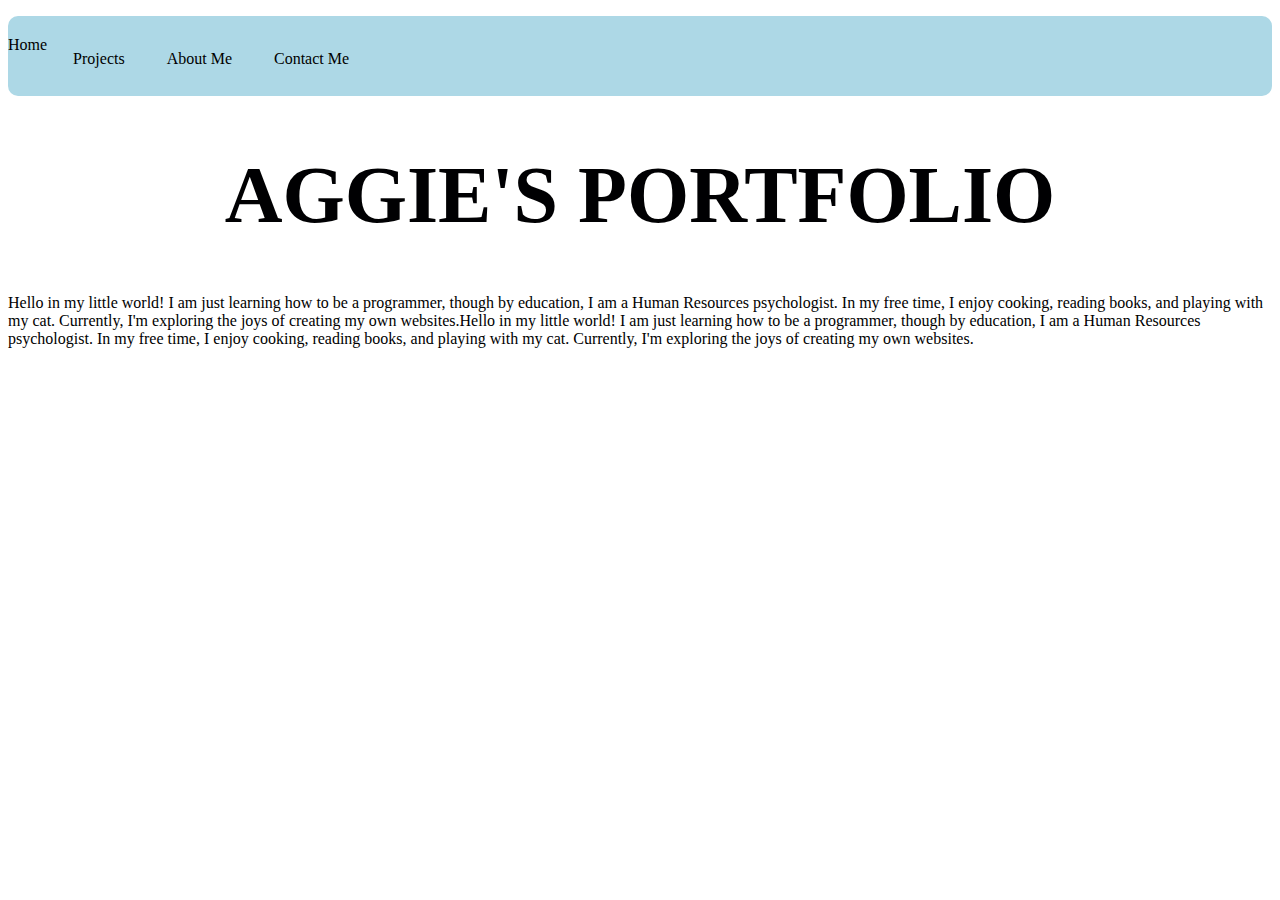
<file: index.html>
<!DOCTYPE html>
<html>
<head>
  <link rel="stylesheet" href="styles.css">
  <title>My first web page!</title>
</head>
<body class="justify">
  <ul>
    <li>Home</li>
    <li><a href="projects.html">Projects</a></li>
    <li><a href="aboutme.html">About Me</a></li>
    <li><a href="contactme.html">Contact Me</a></li>
  </ul>
  <h1 class="center">AGGIE'S PORTFOLIO</h1>
  <div>Hello in my little world! I am just learning how to be a programmer, though by education, I am a Human Resources psychologist. In my free time, I enjoy cooking, reading books, and playing with my cat. Currently, I'm exploring the joys of creating my own websites.Hello in my little world! I am just learning how to be a programmer, though by education, I am a Human Resources psychologist. In my free time, I enjoy cooking, reading books, and playing with my cat. Currently, I'm exploring the joys of creating my own websites.</div>
</body>
</html>
</file>
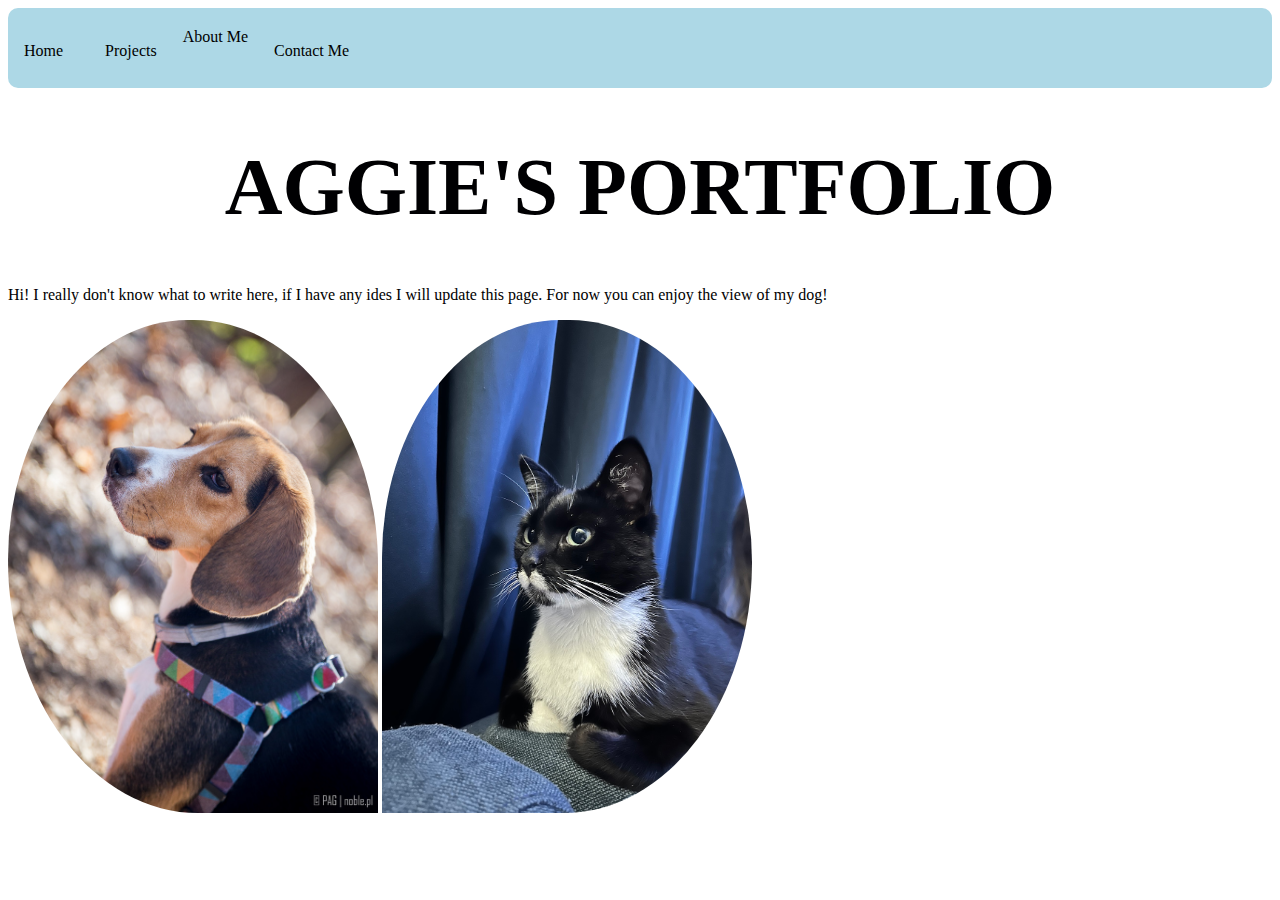
<file: aboutme.html>
<html>
    <head>
      <link rel="stylesheet" href="styles.css">
        <title>My first web page!</title>
    </head>
    <body>
        
 <ul>
    <li><a href="index.html">Home</a></li>
    <li><a href="projects.html">Projects</a></li>
    <li>About Me</li>
    <li><a href="contactme.html">Contact Me</a></li>
  </ul>
        <h1 class="center">AGGIE'S PORTFOLIO</h1>
        <p>Hi! I really don't know what to write here, if I have any ides I will update this page. For now you can enjoy the view of my dog!</p>
        <img src="Bigos.jpeg" alt="Beagle doggy in the forest" class="custom-image" > 
        <img src="IMG_4575-kopia.jpeg" alt="King of everything" class="custom-image2">


      </body>
         

</html>
</file>
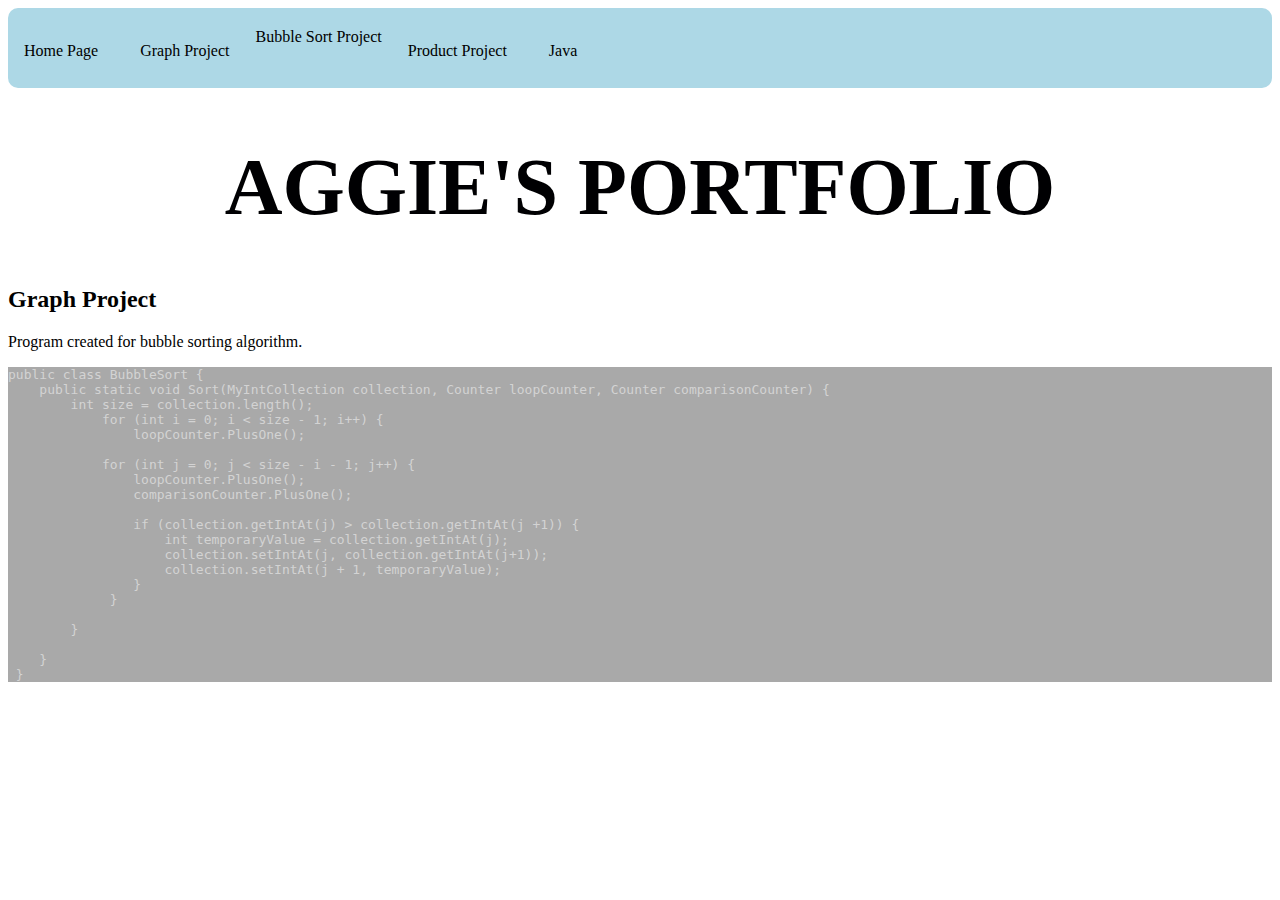
<file: bubble.html>
<html>
    <head>
        <link rel="stylesheet" href="styles.css">
        <title>Graph Project</title>
    </head>
    <body>
        <ul>
            <li><a href="index.html">Home Page</a></li>
            <li><a href="graph.html">Graph Project</a></li>
            <li>Bubble Sort Project</li>
            <li><a href="product.html">Product Project</a></li>
            <li><a href="javascript.html">Java</a></li>
        </ul>
        <h1 class="center">AGGIE'S PORTFOLIO</h1>
    
        <h2>Graph Project</h2>
        <p>Program created for bubble sorting algorithm.</p>
        <code><pre>public class BubbleSort {
    public static void Sort(MyIntCollection collection, Counter loopCounter, Counter comparisonCounter) {
        int size = collection.length();
            for (int i = 0; i &lt; size - 1; i++) {
                loopCounter.PlusOne();
        
            for (int j = 0; j &lt; size - i - 1; j++) {
                loopCounter.PlusOne();
                comparisonCounter.PlusOne();
            
                if (collection.getIntAt(j) &gt; collection.getIntAt(j +1)) {
                    int temporaryValue = collection.getIntAt(j);
                    collection.setIntAt(j, collection.getIntAt(j+1));
                    collection.setIntAt(j + 1, temporaryValue);
                }
             }
        
        }
        
    }
 }</pre></code>
    </body>
</html>
</file>
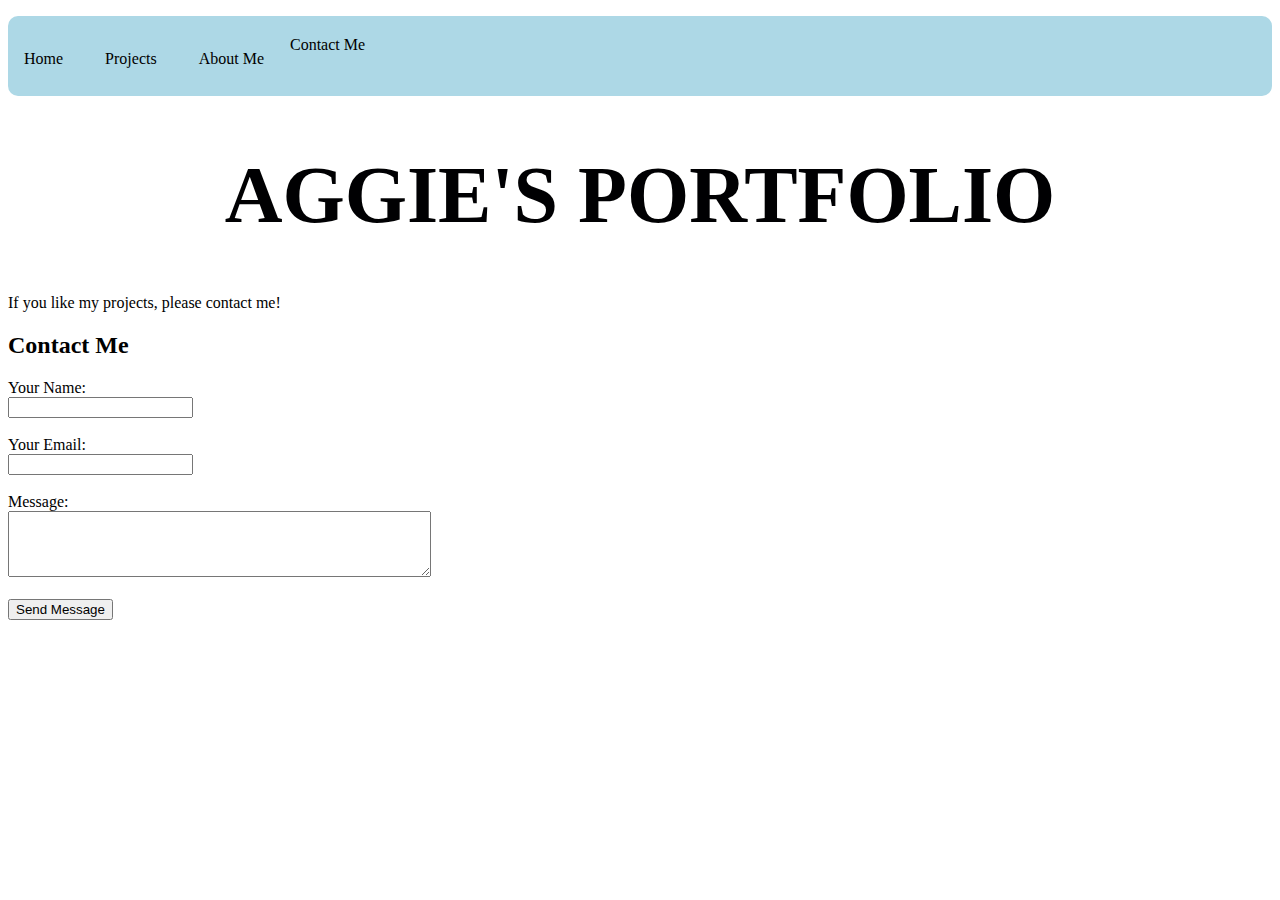
<file: contactme.html>
<!DOCTYPE html>
<html lang="en">
<head>
    <link rel="stylesheet" href="styles.css">
    <title>My first web page!</title>
    <meta charset="UTF-8">
    <meta name="viewport" content="width=device-width, initial-scale=1.0">
    <title>Contact Form</title>
    <link rel="stylesheet" href="styles.css">
</head>
<body>
     <ul>
        <li><a href="index.html">Home</a></li>
        <li><a href="projects.html">Projects</a></li>
        <li><a href="aboutme.html">About Me</a></li>
        <li>Contact Me</li>
      </ul>
        <h1 class="center">AGGIE'S PORTFOLIO</h1>
        <p>If you like my projects, please contact me! </p>
        <!DOCTYPE html>
<html lang="en">
    <div class="contact-form-container">
        <h2>Contact Me</h2>
        <form action="send_email.php" method="POST">
            <label for="name">Your Name:</label><br>
            <input type="text" id="name" name="name"><br><br>
            <label for="email">Your Email:</label><br>
            <input type="email" id="email" name="email"><br><br>
            <label for="message">Message:</label><br>
            <textarea id="message" name="message" rows="4" cols="50"></textarea><br><br>
            <input type="submit" value="Send Message">
        </form>
    </div>
</body>
</html>
</file>
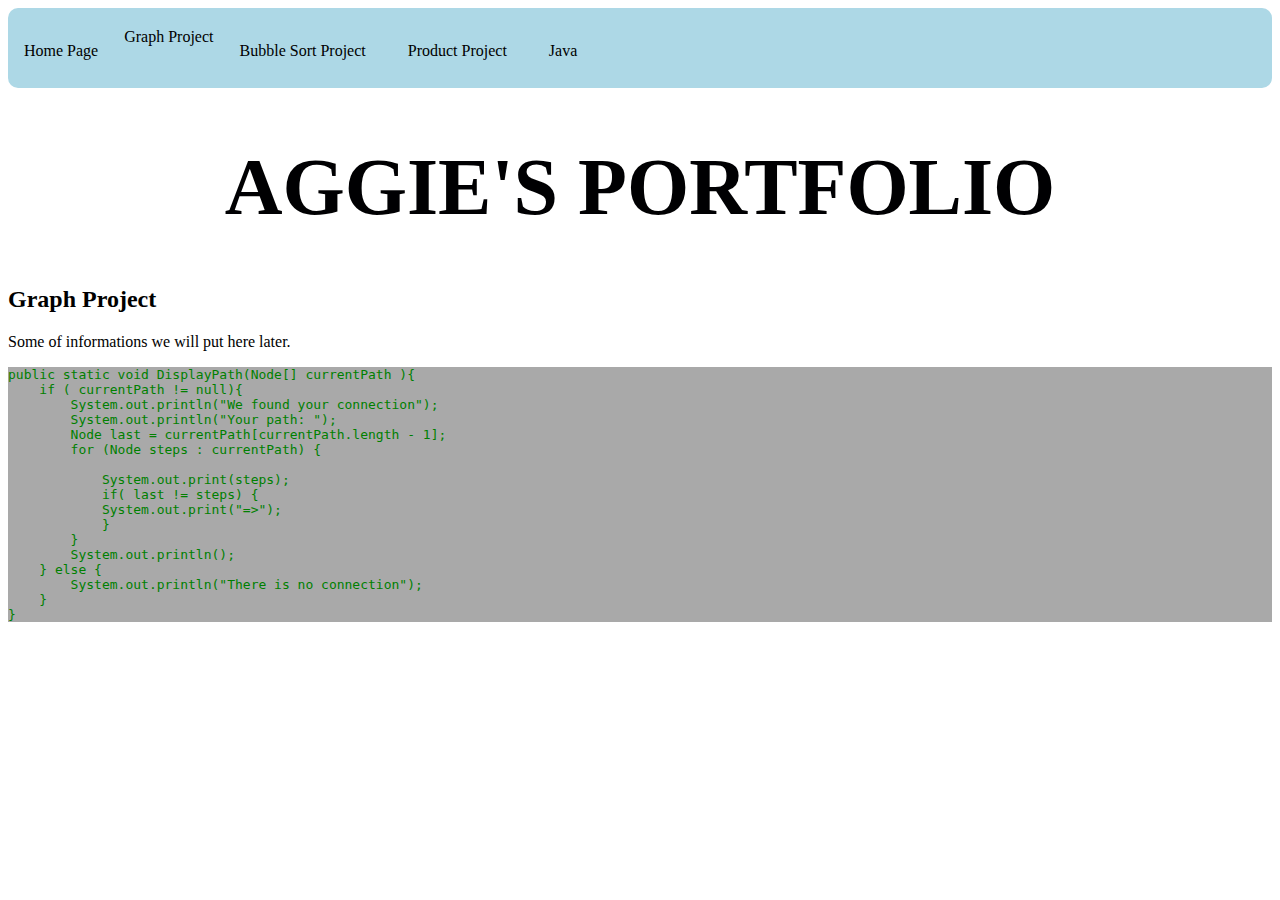
<file: graph.html>
<html>
    <head>
        <link rel="stylesheet" href="styles.css">
        <title>Graph Project</title>
    </head>
    <body>
        <ul>
            <li><a href="index.html">Home Page</a></li>
            <li>Graph Project</li>
            <li><a href="bubble.html">Bubble Sort Project</a></li>
            <li><a href="product.html">Product Project</a></li>
            <li><a href="javascript.html">Java</a></li>
        </ul>
        <h1 class="center">AGGIE'S PORTFOLIO</h1>
        <h2>Graph Project</h2>
        <p>Some of informations we will put here later.</p>
        <code><pre class="greentext">public static void DisplayPath(Node[] currentPath ){
    if ( currentPath != null){
        System.out.println(&quot;We found your connection&quot;);
        System.out.println(&quot;Your path: &quot;);
        Node last = currentPath[currentPath.length - 1];
        for (Node steps : currentPath) {

            System.out.print(steps);
            if( last != steps) {
            System.out.print(&quot;=&gt;&quot;);
            }
        }
        System.out.println();
    } else {
        System.out.println(&quot;There is no connection&quot;);
    }
}</pre></code>
    </body>
</html>
</file>
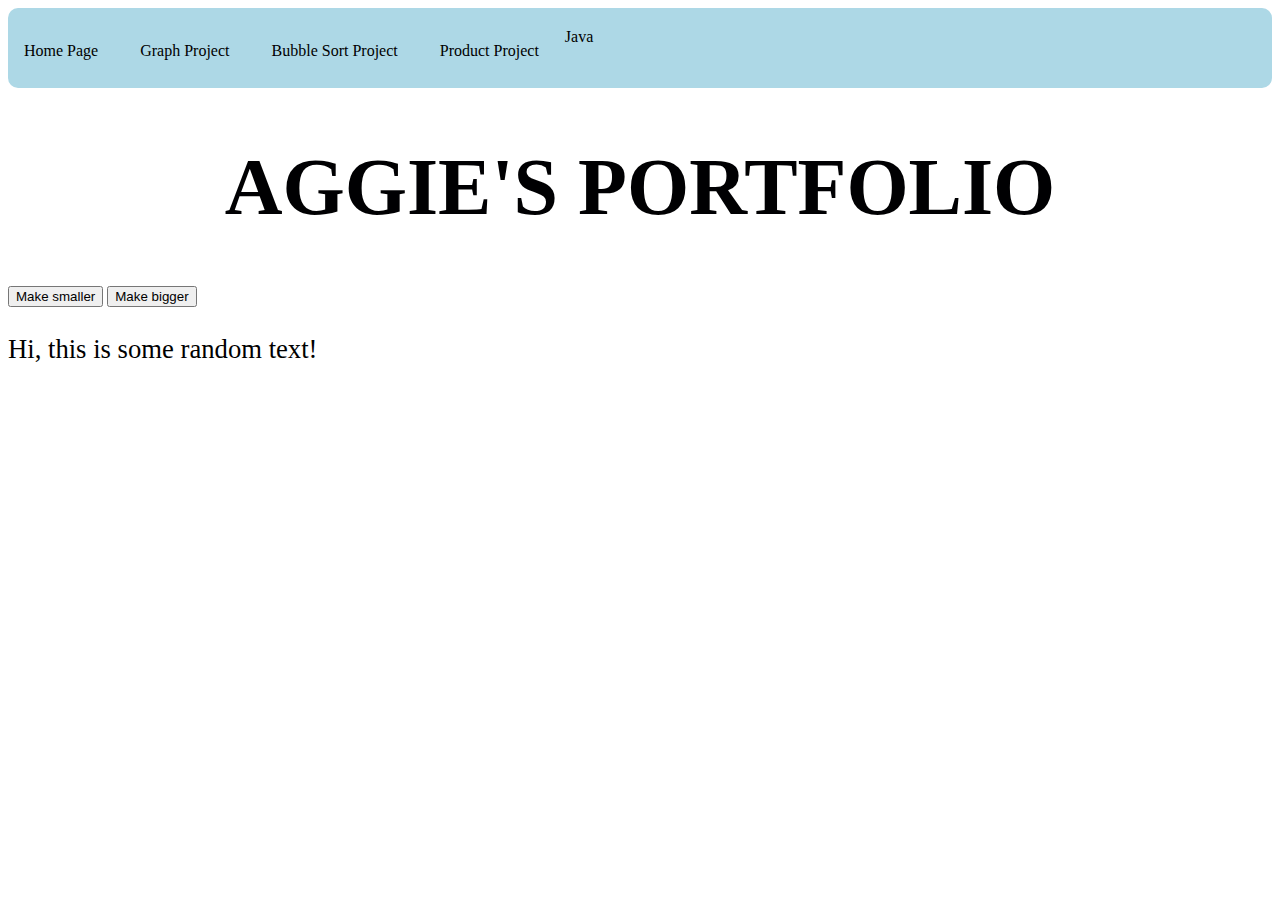
<file: javascript.html>
<html>
    <head>
      <link rel="stylesheet" href="styles.css">
        <title>My first web page!</title>
    </head>
    <body>
      <ul>
        <li><a href="index.html">Home Page</a></li>
        <li><a href="graph.html">Graph Project</a></li>
        <li><a href="bubble.html">Bubble Sort Project</a></li>
        <li><a href="product.html">Product Project</a></li>
        <li>Java</li>
      </ul>
        <h1 class="center">AGGIE'S PORTFOLIO</h1>
        
        <button id="button-smaller">Make smaller</button>
        <button id="button-bigger">Make bigger</button>
        
        <p id="dynamic-size-text">Hi, this is some random text!</p>
        
        <script>
        var fontSize = 20;
        
        function updateFontSize(size) {
          var textElement = document.getElementById("dynamic-size-text");
          textElement.style.fontSize = size + "pt";
        }
        function decrease() {
          fontSize--;
          updateFontSize(fontSize);
        }
        function increase() {
          fontSize++;
          updateFontSize(fontSize);
        }
        
        updateFontSize(fontSize);
        
        var smallerButton = document.getElementById("button-smaller");
        smallerButton.addEventListener('click', decrease, false);
        var biggerButton = document.getElementById("button-bigger");
        biggerButton.addEventListener('click', increase, false);
        
        </script>
       


      </body>
         

</html>
</file>
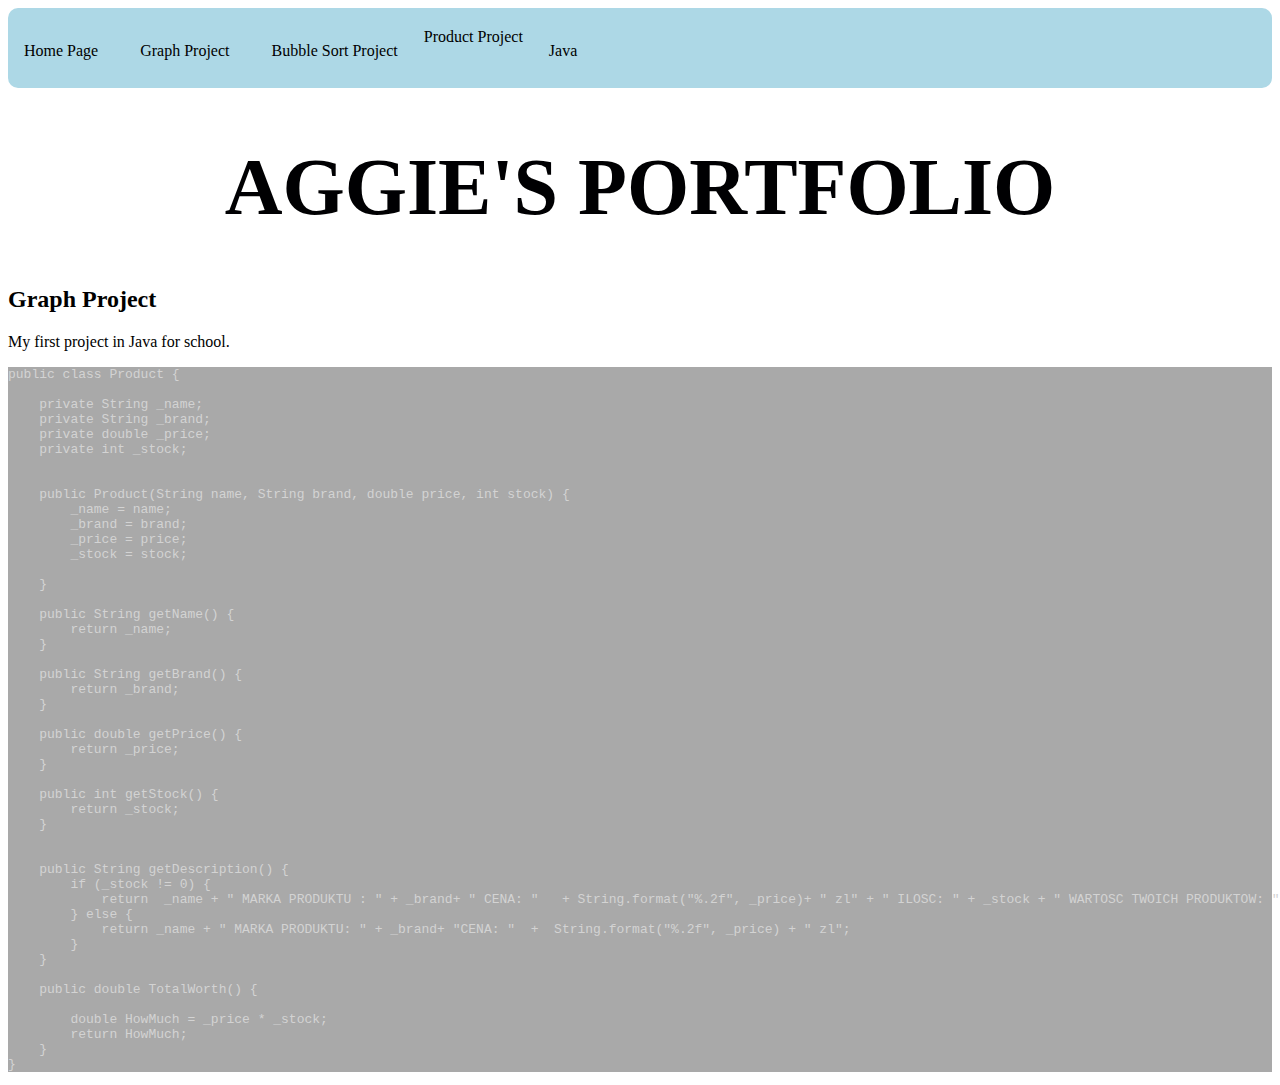
<file: product.html>
<html>
    <head>
        <link rel="stylesheet" href="styles.css">
        <title>Graph Project</title>
    </head >
    <body>
        
        <ul>
            <li><a href="index.html">Home Page</a></li>
            <li><a href="graph.html">Graph Project</a></li>
            <li><a href="bubble.html">Bubble Sort Project</a></li>
            <li>Product Project</li>
            <li><a href="javascript.html">Java</a></li>
        </ul>
        <h1 class="center">AGGIE'S PORTFOLIO</h1>
    
        <h2>Graph Project</h2>
        <p>My first project in Java for school. </p>
        <code><pre>public class Product {

    private String _name;
    private String _brand;
    private double _price;
    private int _stock;


    public Product(String name, String brand, double price, int stock) {
        _name = name;
        _brand = brand;
        _price = price;
        _stock = stock;

    }

    public String getName() {
        return _name;
    }

    public String getBrand() {
        return _brand;
    }

    public double getPrice() {
        return _price;
    }

    public int getStock() {
        return _stock;
    }


    public String getDescription() {
        if (_stock != 0) {
            return  _name + " MARKA PRODUKTU : " + _brand+ " CENA: "   + String.format("%.2f", _price)+ " zl" + " ILOSC: " + _stock + " WARTOSC TWOICH PRODUKTOW: " + TotalWorth() + " zl" ;
        } else {
            return _name + " MARKA PRODUKTU: " + _brand+ "CENA: "  +  String.format("%.2f", _price) + " zl";
        }
    }

    public double TotalWorth() {

        double HowMuch = _price * _stock;
        return HowMuch;
    }
}</pre></code>
    </body>
</html>
</file>
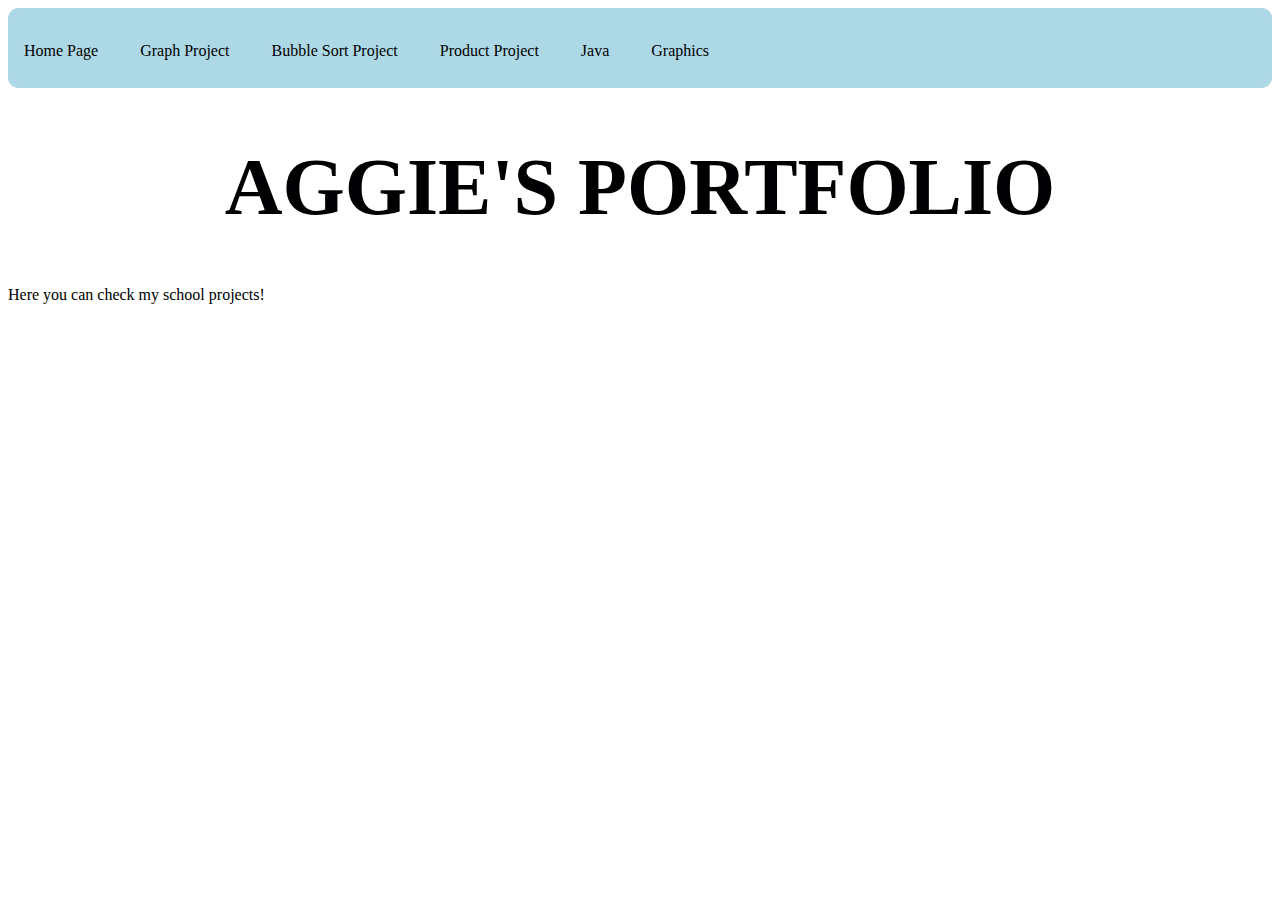
<file: projects.html>
<html>
<head>
    <link rel="stylesheet" href="styles.css">
    <title>Mine Projects:</title>
</head >
<body>
    <ul>
        <li><a href="index.html">Home Page</a></li>
        <li><a href="graph.html">Graph Project</a></li>
        <li><a href="bubble.html">Bubble Sort Project</a></li>
        <li><a href="product.html">Product Project</a></li>
        <li><a href="javascript.html">Java</a></li>
        <li><a href="wykres.html">Graphics</a></li> 
    </ul>
    <h1 class="center">AGGIE'S PORTFOLIO</h1>
    <p>Here you can check my school projects!</p>
</body>
</html>
</file>
<file: styles.css>
/* Global styles */
body {
   background-color: white;
    font-family: Didot, serif;
}

/* Header styles */
h1 {
    font-family: Trattatello, serif; 
    color: rgb(0, 0, 2);
    font-weight: bold;
    font-size: 60pt;
}

/* Preformatted text styles */
pre {
    color: lightgray;
    background-color: darkgray;   
}

/* Custom classes */
.greentext {
    color: green;
}

.boldtext {
    font-weight: bold;
}

.custom-image {
    height: 493px;
    width: 370px;
    border-radius: 91% 93% 0% 96% / 91% 93% 0% 96%; 
}

.custom-image2 {
   height: 493px;
    width: 370px; /* Ustawienie szerokości na 370 pikseli */
    border-radius: 91% 93% 96% 0% / 91% 93% 96% 0%; /* Ustawienie zaokrąglonego kształtu */
}


/* Table styles */
tr:nth-child(even) {
    background: #CCC;
}

tr:nth-child(odd) {
    background: #FFF;
}

.tablesize {
    width: 85%;
}

ul {
    background-color: lightblue;
    padding: 20px 0; /* Zwiększenie odstępu górnego i dolnego */
    height: 40px; /* Nowa wysokość paska nawigacji */
    border-radius: 10px; /* Zaokrąglenie na końcach */
    overflow: hidden; /* Zapobieganie wypływaniu elementów potomnych */
}

li {
    float: left;
    list-style: none; /* Usunięcie domyślnych kropek */
    margin-right: 10px; /* Dodanie odstępu między linkami */
}

li a {
    display: inline-block;
    color: black; /* Zmiana koloru tekstu na czarny */
    text-align: center;
    padding: 14px 16px;
    text-decoration: none;
    border-radius: 20px; /* Zaokrąglenie linków */
    transition: background-color 0.3s; /* Płynne przejście koloru tła */
}

li a:hover {
    background-color: orange; /* Zmiana tła na pomarańczowe po najechaniu */
}

.active {
    background-color: red;
}

/* Content container styles */
.container {
    border: 1px solid black;
    padding: 25px 50px;
    background-color: lightblue;
}
.center {
    text-align: center;

/* Centered section styles */
.centered-section {
    background-color: white;
    padding: 20px 0;
    text-align: center;
}

/* Separator line styles */
.separator {
     border-bottom: 4px solid black;
    margin-bottom: 20px;
}
   .contact-form-container {
    width: 60%; /* Okno kontaktowe jest 60% szerokości strony */
    margin: 0 auto; /* Centralnie umieszczone */
    padding: 20px;
    background-color: #f2f2f2;
    border-radius: 20px; /* Zaokrąglone rogi */
}

.contact-form-container form {
    display: flex;
    flex-direction: column;
}

.contact-form-container h2 {
    text-align: center;
}
   .justify {
    text-align: justify;
    margin-left: 15px;
    margin-right: 15px;
}

.chart-container {
  width: 800px;
  margin: 0 auto;
}

#population-chart {
  width: 100%;
  height: 400px;
}
</file>
